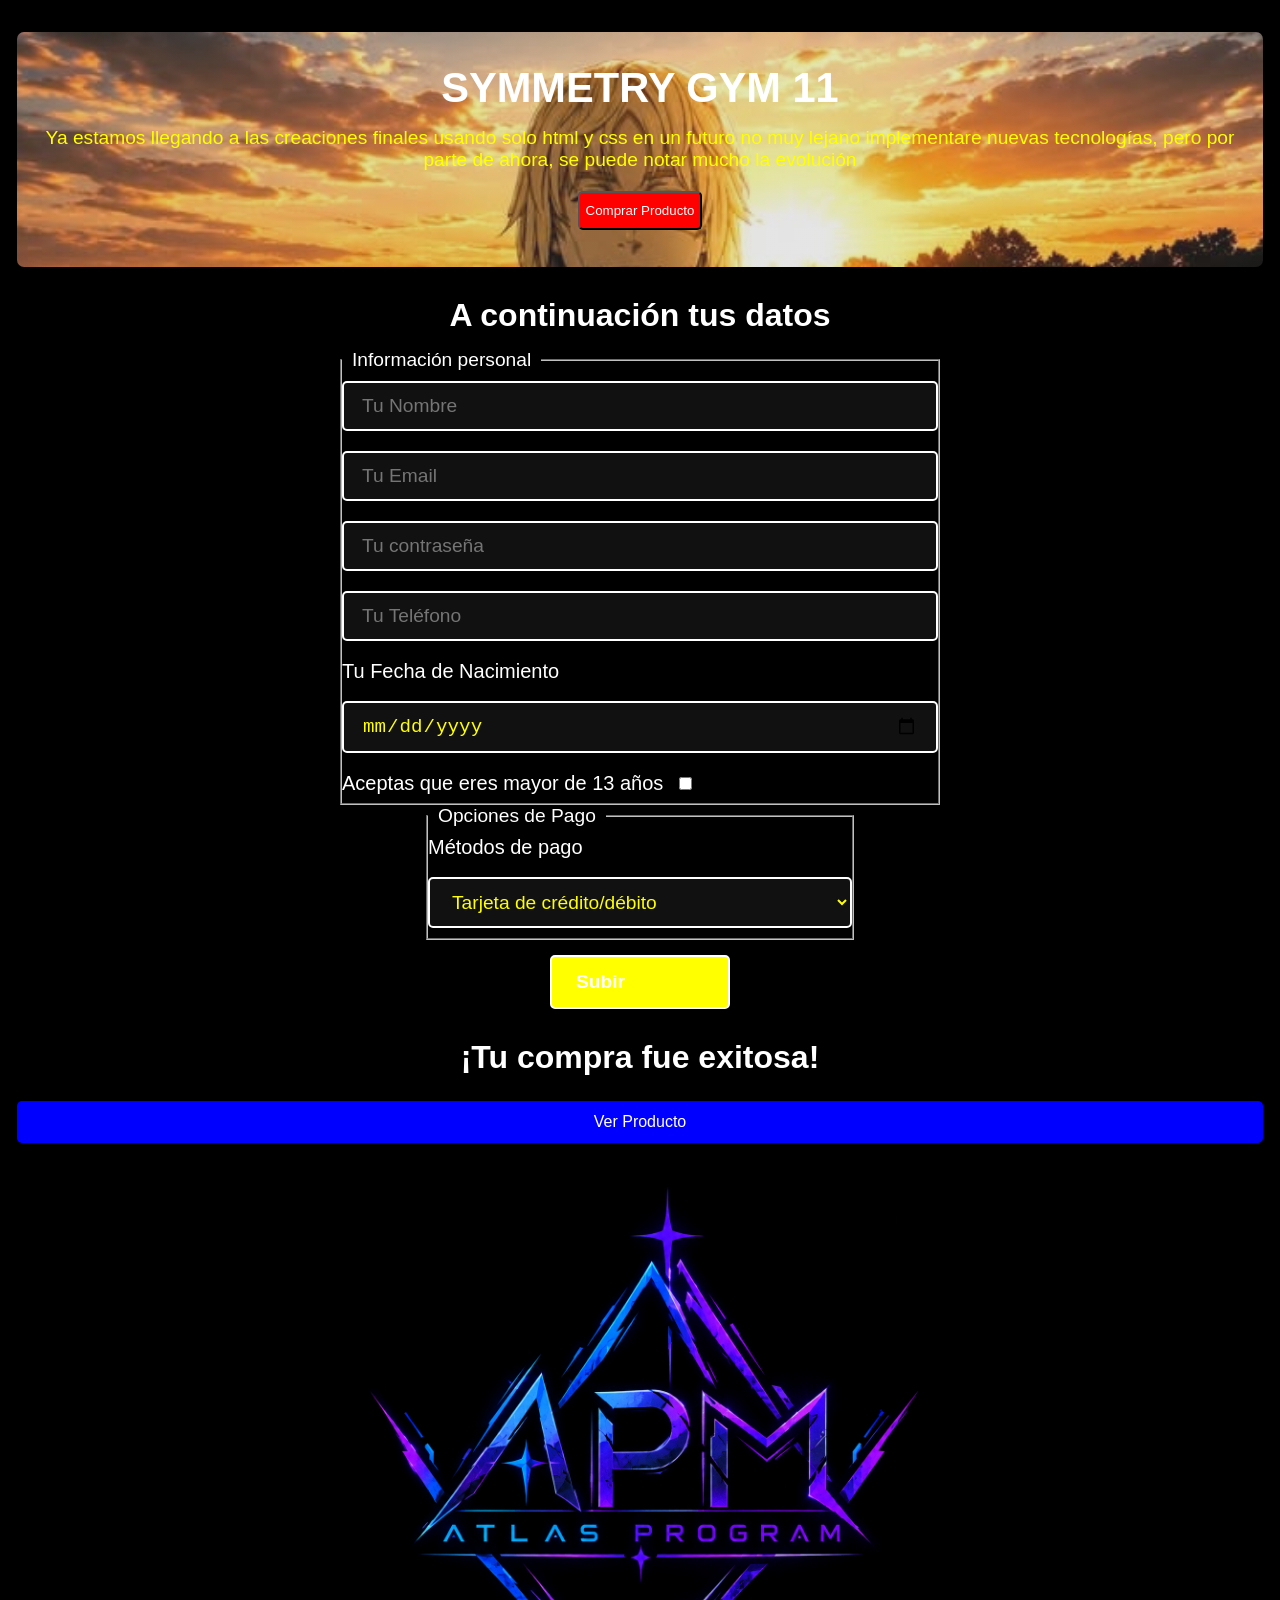
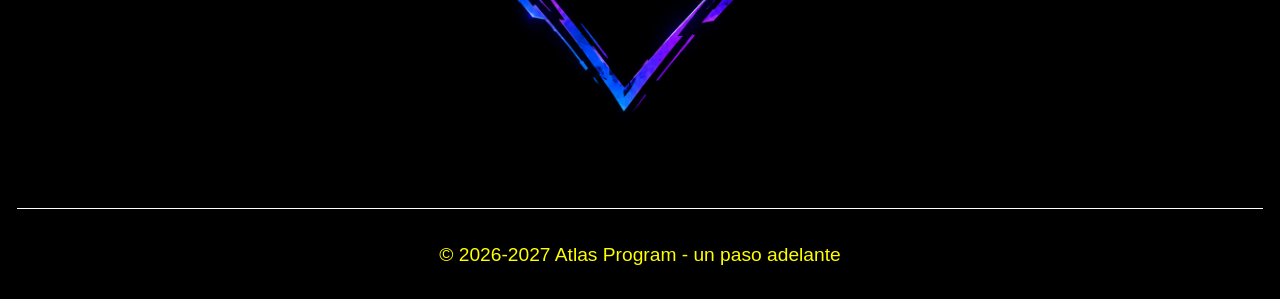
<file: index.html>
<!DOCTYPE html>
<html lang="es">
<head>
  <meta charset="UTF-8">
  <meta name="viewport" content="width=device-width, initial-scale=1.0">
  <title>Symmetry Gym 11</title>
  <link rel="stylesheet" href="styles.css">
</head>
<body>

  <header>
    <div class="content">
      <h1>SYMMETRY GYM 11</h1>
      <p>Ya estamos llegando a las creaciones finales usando solo html y css en un futuro no muy lejano implementare nuevas tecnologías, pero por parte de ahora, se puede notar mucho la evolución</p>
      <button>Comprar Producto</button>
    </div>
  </header>

  <main>
    <section>
      <form>
        <h2>A continuación tus datos</h2>
        
        <fieldset>
          <legend>Información personal</legend>
          <input type="text" placeholder="Tu Nombre">
          <input type="email" placeholder="Tu Email">
          <input type="password" placeholder="Tu contraseña">
          <input type="text" placeholder="Tu Teléfono">
          <label>Tu Fecha de Nacimiento
            <input type="date">
          </label>
          <label>Aceptas que eres mayor de 13 años
            <input type="checkbox">
          </label>
        </fieldset>

        <fieldset>
          <legend>Opciones de Pago</legend>
          <label for="metodo">Métodos de pago</label>
          <select name="metodo-de-pago" id="metodo">
            <option value="metodo 1">Tarjeta de crédito/débito</option>
            <option value="metodo 2">PayPal</option>
            <option value="metodo 3">Mastercard / Visa</option>
            <option value="metodo 4">Transferencia</option>
            <option value="metodo 5">Tarjeta de regalo</option>
          </select>
        </fieldset>

        <input type="submit" value="Subir">
      </form>

      <h2>¡Tu compra fue exitosa!</h2>
      <a href="enlace.html">Ver Producto</a>
      <img src="8989895555222.png" alt="Imagen del producto">
    </section>
  </main>

  <footer>
    <p>&copy; 2026-2027 Atlas Program - un paso adelante</p>
  </footer>

</body>
</html>
</file>
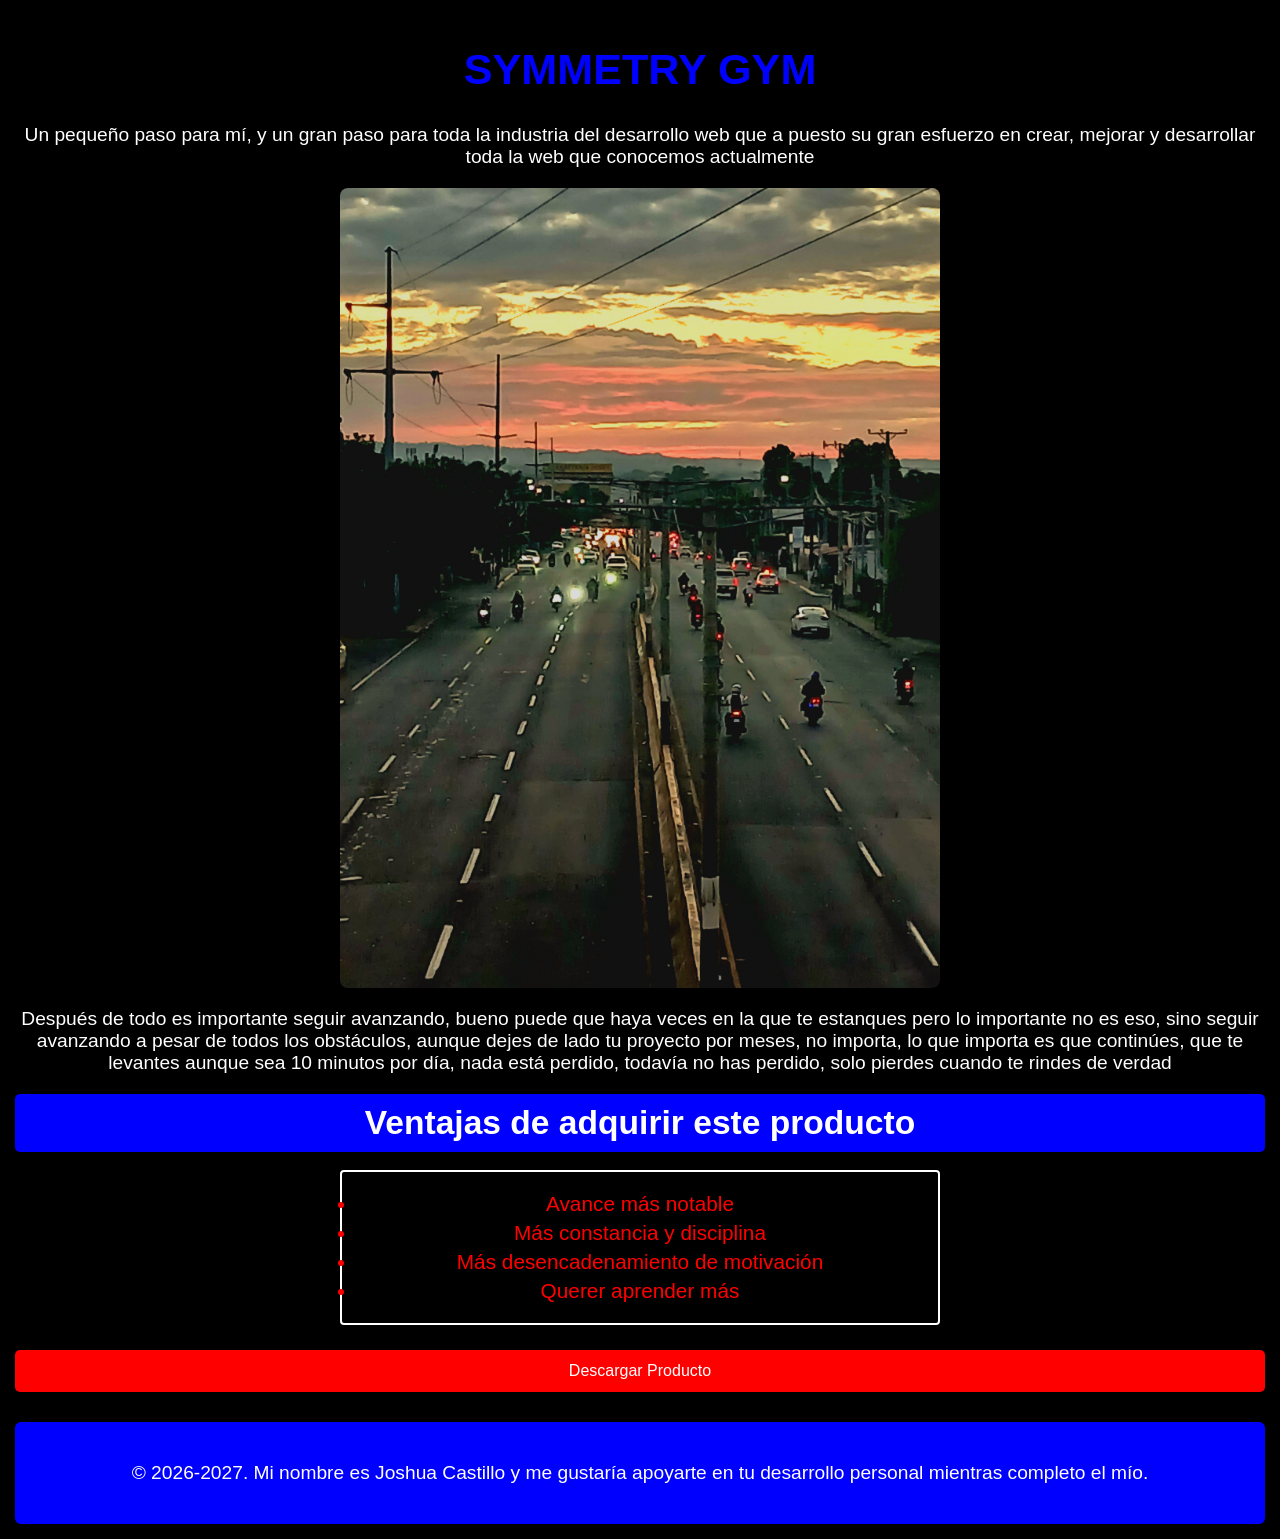
<file: enlace.html>
<!DOCTYPE html>
<html lang="es">
<head>
  <meta charset="UTF-8">
  <meta name="viewport" content="width=device-width, initial-scale=1.0">
  <title>Producto final</title>
  <link rel="stylesheet" href="comand.css">
</head>
<body>

  <h1>SYMMETRY GYM</h1>

  <p>Un pequeño paso para mí, y un gran paso para toda la industria del desarrollo web que a puesto su gran esfuerzo en crear, mejorar y desarrollar toda la web que conocemos actualmente</p>

  <img src="lomejor2025.jpg" alt="Imagen del producto">

  <p>Después de todo es importante seguir avanzando, bueno puede que haya veces en la que te estanques pero lo importante no es eso, sino seguir avanzando a pesar de todos los obstáculos, aunque dejes de lado tu proyecto por meses, no importa, lo que importa es que continúes, que te levantes aunque sea 10 minutos por día, nada está perdido, todavía no has perdido, solo pierdes cuando te rindes de verdad</p>

  <h2>Ventajas de adquirir este producto</h2>

  <ul>
    <li>Avance más notable</li>
    <li>Más constancia y disciplina</li>
    <li>Más desencadenamiento de motivación</li>
    <li>Querer aprender más</li>
  </ul>

  <a href="enlace.html" download="enlace.html">Descargar Producto</a>

  <footer>
    <p>&copy; 2026-2027. Mi nombre es Joshua Castillo y me gustaría apoyarte en tu desarrollo personal mientras completo el mío.</p>
  </footer>

</body>
</html>
</file>
<file: styles.css>
* {
  box-sizing: border-box;
  margin: 0;
  padding: 0;
}

body {
  background-color: #000;
  color: #fff;
  padding: 17px;
  font-family: sans-serif;
  width: 100%;
}

.content {
  background-image: linear-gradient(rgba(128, 128, 128, 0.2), rgba(128, 128, 128, 0.2)), url("CCCDDD333222111.jpg");
  background-position: center;
  background-size: cover;
  background-repeat: no-repeat;
  background-attachment: fixed;
  color: white;
  width: 100%;
  height: auto;
  margin: 15px 0;
  padding: 17px;
  border-radius: 7px;
}

h1 {
  color: #fff;
  font-size: 2.6rem;
  text-align: center;
  margin: 15px auto;
}

p {
  color: yellow;
  font-size: 1.2rem;
  text-align: center;
  margin: 15px auto;
}

button {
  background-color: red;
  color: #fff;
  padding: 10px 6px;
  border-radius: 5px;
  cursor: pointer;
  display: block;
  margin: 20px auto;
}

form {
  width: 100%;
  max-width: 600px;
  height: auto;
  color: #fff;
  display: flex;
  flex-direction: column;
  align-items: center;
  margin: 15px auto;
}

h2 {
  color: #fff;
  font-size: 2rem;
  text-align: center;
  margin: 15px auto;
}

}
fieldset {
  margin: 18px 0;
  border: 1px solid #fff;
  padding: 16px;
  background-color: transparent;
  color: #fff;
  width: 100%;
}

legend {
  font-size: 1.2rem;
  padding: 0 10px;
}

input, select {
  width: 100%;
  box-sizing: border-box;
  height: auto;
  margin: 10px 0;
  padding: 12px 18px;
  text-align: left;
  border: 2px solid #fff;
  border-radius: 5px;
  color: yellow;
  font-size: 1.2rem;
  background-color: #111;
}

option {
  background-color: #000;
  color: #fff;
}

label {
  font-size: 1.25rem;
  line-height: 2;
  color: #fff;
  width: 100%;
  text-align: left;
}

input[type="checkbox"] {
  margin: 10px;
  padding: 10px;
  font-size: 1.3rem;
  width: auto;
}

input[type="submit"] {
  background-color: yellow;
  color: #fff;
  cursor: pointer;
  font-weight: bold;
  width: 100%;
  max-width: 180px;
  padding: 14px 24px;
  margin: 15px auto;
  border-radius: 5px;
  transition: opacity 0.2s;
}

a {
  text-decoration: none;
  background-color: blue;
  color: #fff;
  text-align: center;
  display: block;
  margin: 25px auto;
  border-radius: 5px;
  padding: 12px 6px;
}

img {
  width: 100%;
  height: auto;
  max-width: 600px;
  display: block;
  object-fit: cover;
  margin: 20px auto;
  border-radius: 8px;
}

footer {
  margin-top: 40px;
  padding-top: 20px;
  border-top: 1px solid #fff;
  color: #fff;
  text-align: center;
}
</file>
<file: comand.css>
* {
  box-sizing: border-box;
  margin: 0;
  padding: 0;
}

body {
  background-color: #000;
  color: #fff;
  font-family: sans-serif;
  width: 100%;
  padding: 15px;
}

h1 {
  color: blue;
  text-align: center;
  font-size: 2.7rem;
  margin: 30px auto;
}

img {
  width: 100%;
  height: auto;
  max-width: 600px;
  display: block;
  object-fit: cover;
  margin: 20px auto;
  border-radius: 8px;
}

p {
  color: #fff;
  text-align: center;
  font-size: 1.2rem;
  margin: 20px auto;
}

h2 {
  text-align: center;
  font-size: 2.1rem;
  background-color: blue;
  color: #fff;
  border-radius: 5px;
  padding: 10px 6px;
  margin: 18px auto;
}

ul {
  border: 2px solid #fff;
  margin: 15px auto;
  padding: 15px;
  width: 100%;
  max-width: 600px;
  height: auto;
  border-radius: 4px;
  color: #fff;
}

li {
  font-size: 1.3rem;
  color: red;
  margin: 5px auto;
  text-align: center;
}

a {
  text-decoration: none;
  background-color: red;
  color: #fff;
  text-align: center;
  padding: 12px 6px;
  display: block;
  margin: 25px auto;
  border-radius: 5px;
}

footer {
  background-color: blue;
  color: #fff;
  border-radius: 6px;
  text-align: center;
  padding: 20px;
  margin-top: 30px;
}
</file>
